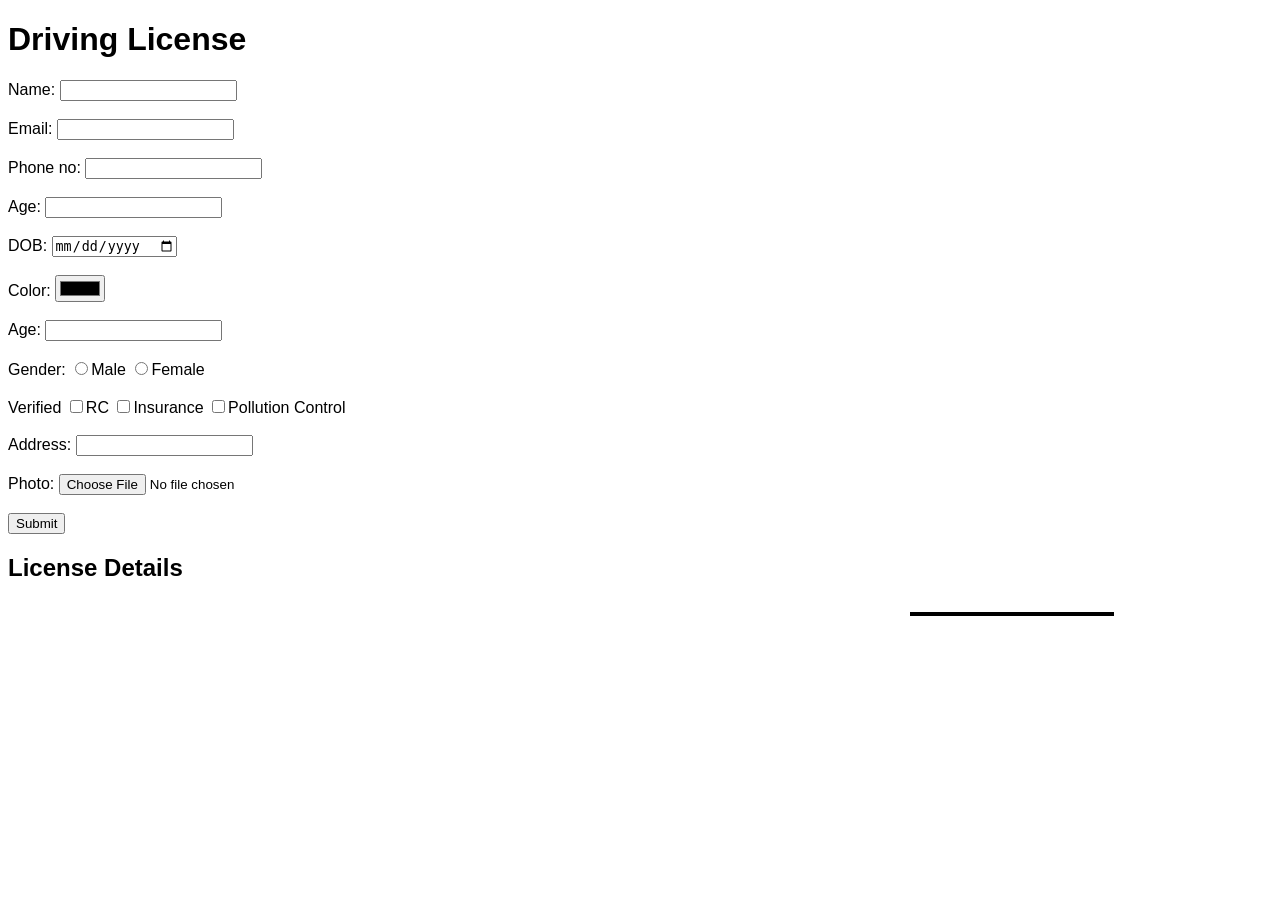
<file: html-css/form.html>
<!DOCTYPE html>
<html lang="en">
<head>
    <title>Responsive Form</title>
    <link rel="stylesheet" href="form.css">
</head>
<body>

<h1>Driving License</h1>

<!-- FORM -->
<form id="details">
    <label>Name:</label>
    <input type="text" id="name" required><br><br>
    
    <label>Email:</label>
    <input type="email" id="mail" required><br><br>

    <label>Phone no:</label>
    <input type="number" id="phone" required><br><br>

    <label>Age:</label>
    <input type="number" id="age" required><br><br>
    <label>DOB:</label>
    <input type="date" id="dob" required><br><br>
    <label>Color:</label>
    <input type="color"><br><br>
    <label>Age:</label>
    <input type="number" id="age" required><br><br>
    <label>Gender:</label>
    <input type="radio" name="gender" id="male" value="Male" required>Male
    <input type="radio" name="gender" id="female" value="Female">Female
    <br><br>
    <label>Verified</label>
    <input type="checkbox" name="documents" value="RC book">RC
    <input type="checkbox" name="documents" value="Insurance">Insurance
    <input type="checkbox" name="documents" value="Pollution control">Pollution Control
    <br><br>
    
    
    <label>Address:</label>
    <input type="text" id="address" required><br><br>

    <label>Photo:</label>
    <input type="file" id="image" accept="image/*" required><br><br>

    <button type="submit">Submit</button>
</form>

<!-- RESULT SECTION -->
<h2>License Details</h2>

<div class="result-container">

    <!-- LEFT SIDE -->
    <div class="details">
        <p id="p1"></p>
        <p id="p2"></p>
        <p id="p3"></p>
        <p id="p4"></p>
        <p id="p5"></p>
        <p id="p6"></p>
        <p id="p7"></p>
        <p id="p8"></p>
    </div>

    <!-- RIGHT SIDE -->

    <div class="photo">
        <img id="dp" width="200px">
    </div>

</div>

<script src="form.js"></script>

</body>
</html>
</file>
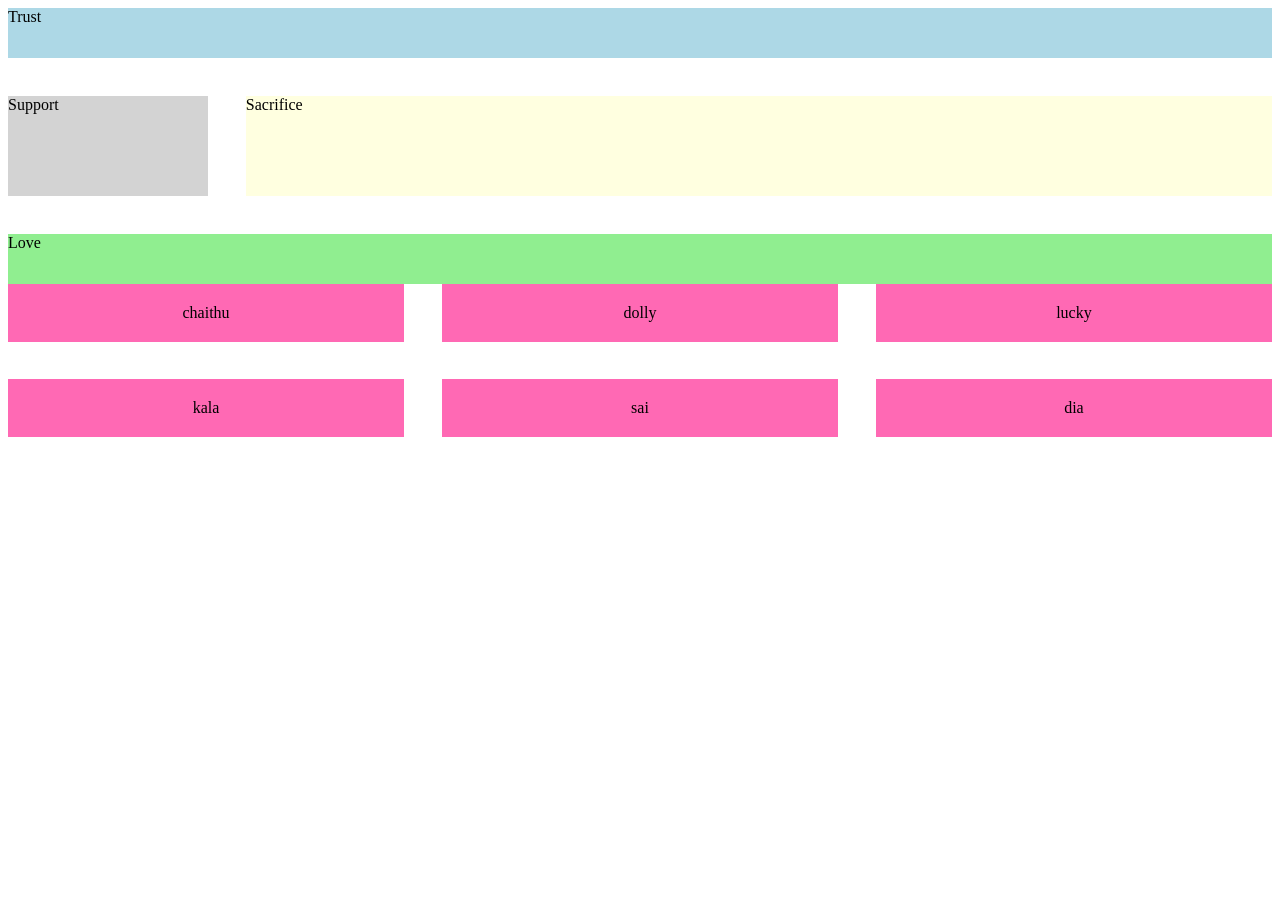
<file: html-css/grid.html>
<!DOCTYPE html>
<html lang="en">
<head>
    <meta charset="UTF-8">
    <meta name="viewport" content="width=device-width, initial-scale=1.0">
    <title>grid</title>
    <link rel="stylesheet" href="grid.css">
</head>
<body>
    <div class="friends">
        <header>Trust</header>
        <aside>Support</aside>
        <main>Sacrifice</main>
        <footer>Love</footer>
    </div>
    <div class="grid">
        <div class="d1">chaithu</div>
        <div class="d1">dolly</div>
        <div class="d1">lucky</div>
        <div class="d1">kala</div>
        <div class="d1">sai </div>
        <div class="d1">dia</div>
</div>
</body>
</html>
</file>
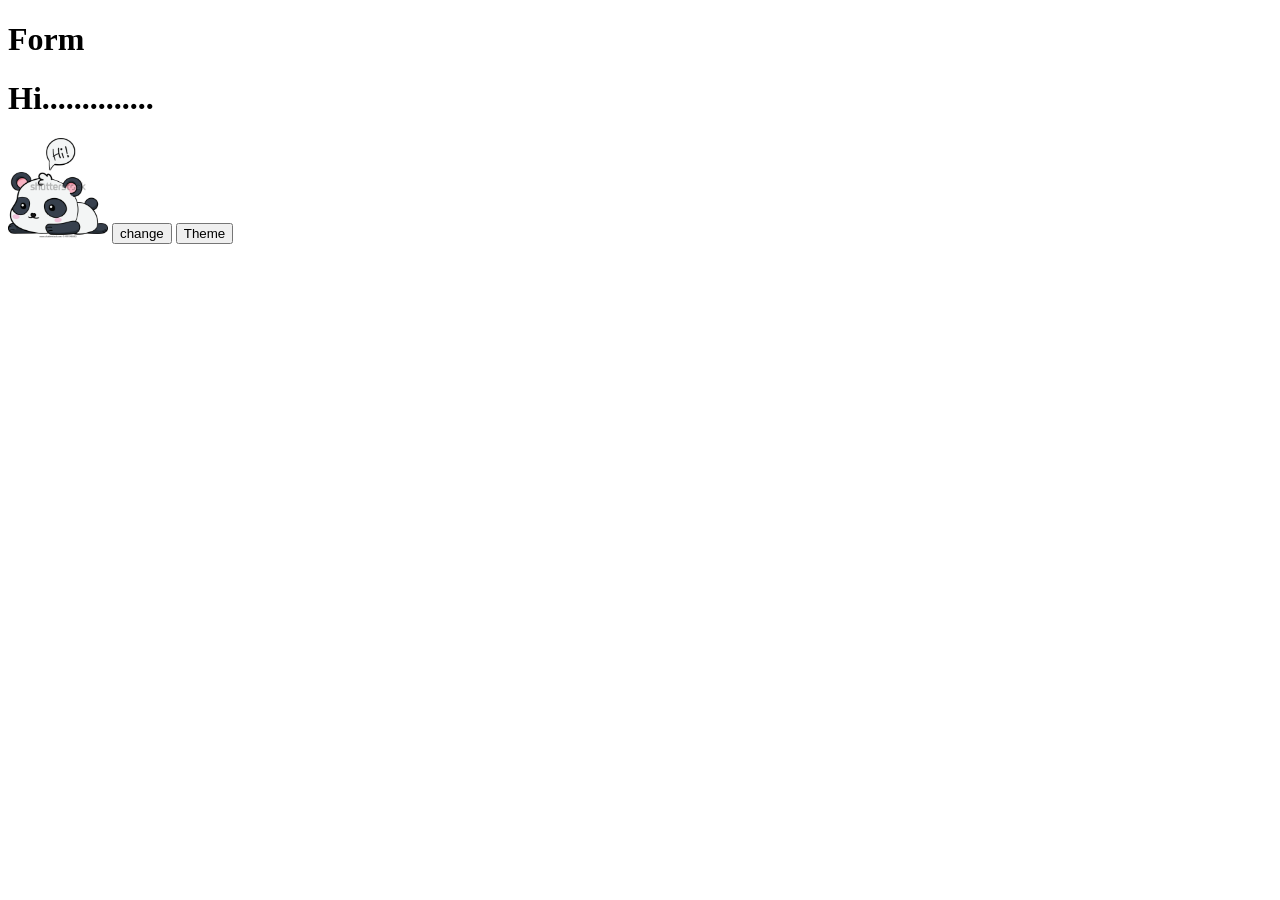
<file: html-css/inputs.html>
<!DOCTYPE html>
<html lang="en">
<head>
    <meta charset="UTF-8">
    <meta name="viewport" content="width=device-width, initial-scale=1.0">
    <title>Document</title>
    <script src="inputs.js"></script>
</head>
<body id="cool">
    <h1 id=""Data">Form</h1>
    <div>
        <form action="add">

        </form>
        <h1 id="greet">Hi..............</h1>
        <img id="dark" src="hi1.jpg" alt="hiiiiii" width="100px" height="100px" >
        <button onclick="greet_Hello()">
            change
        </button>
        <button onclick="change_color()">
            Theme
            </button>
    </div>
</body>
</html>
</file>
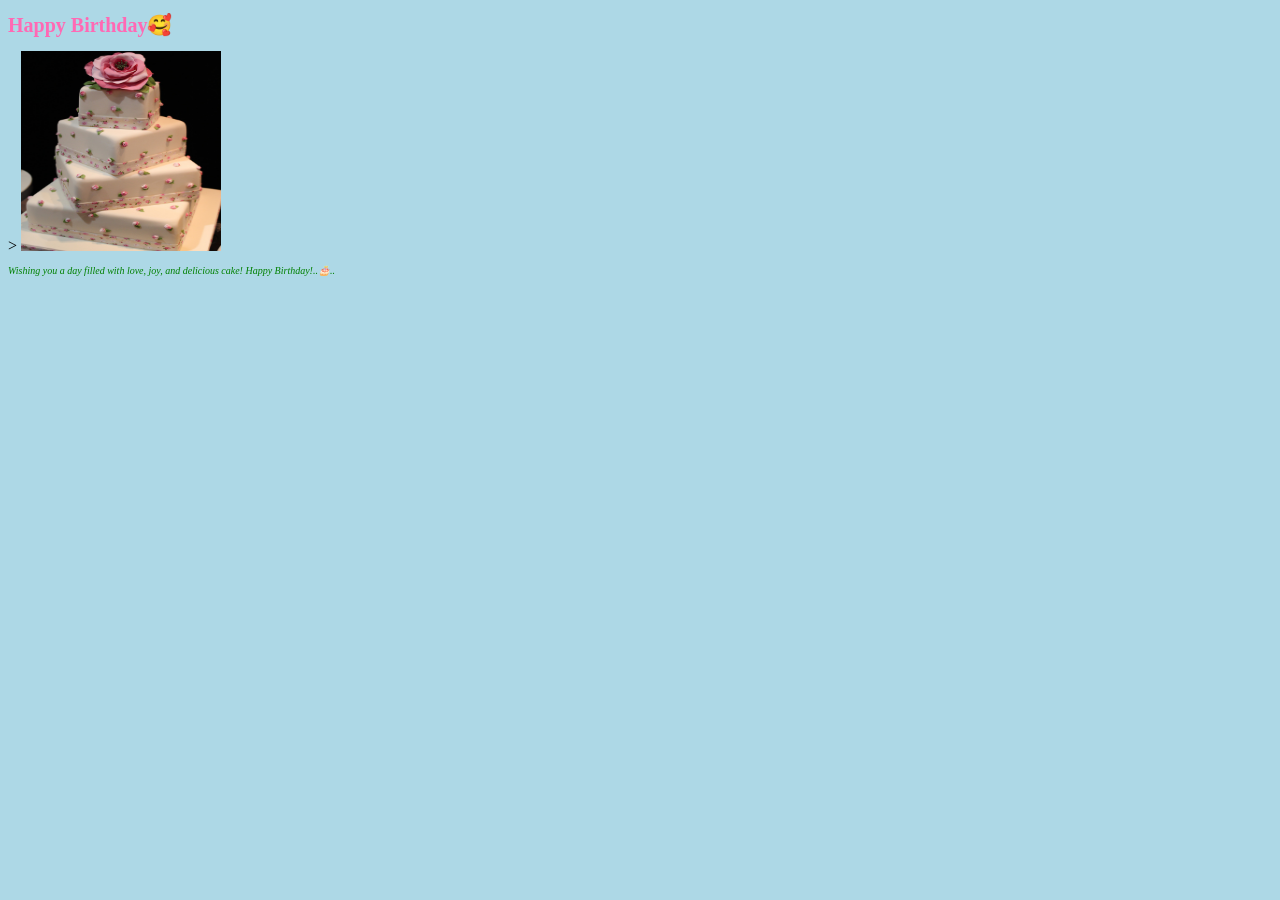
<file: html-css/manipulation.html>
<!DOCTYPE html>
<html lang="en">
<head>
    <meta charset="UTF-8">
    <meta name="viewport" content="width=device-width, initial-scale=1.0">
    <title>Document</title>
    <link rel="stylesheet" href="manipulation.css"> 
    
</head>
<body>
    <h1 id="wish">Happy Birthday🥰 </h1>
    <div class="content">>
    <img src="cake3.jpg" alt="Happy Birthday">
    <script src="manipulation.js"></script>
     </div>
    <p>Wishing you a day filled with love, joy, and delicious cake! Happy Birthday!..🎂..</p>

</body>

</html>
</file>
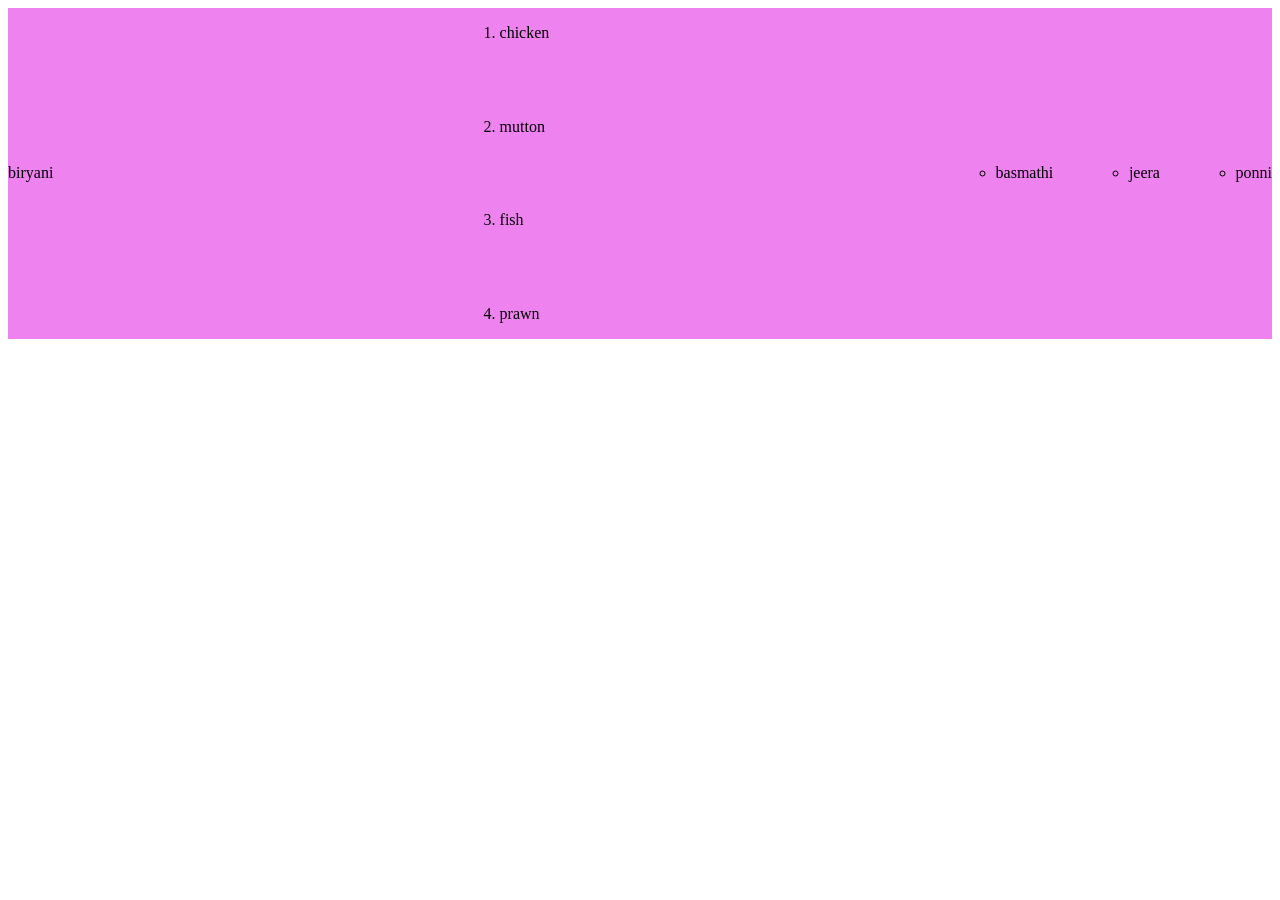
<file: html-css/navigation-bar.html>
<!DOCTYPE html>
<html lang="en">
<head>
    <meta charset="UTF-8">
    <meta name="viewport" content="width= device-width>, initial-scale=1.0">
    <title>Document</title>
    <link rel="stylesheet" href="flex.css">
</head>
<body>
    <nav>
        <div>
            biryani
        </div>
        <ul class="meet">
            <li>chicken</li>
            <li>mutton</li>
            <li>fish</li>
            <li>prawn</li>

        </ul>
        <ul>
            <li>basmathi</li>
            <li>jeera</li>
            <li>ponni</li>
        </ul>
</nav>

</body>
</html>
</file>
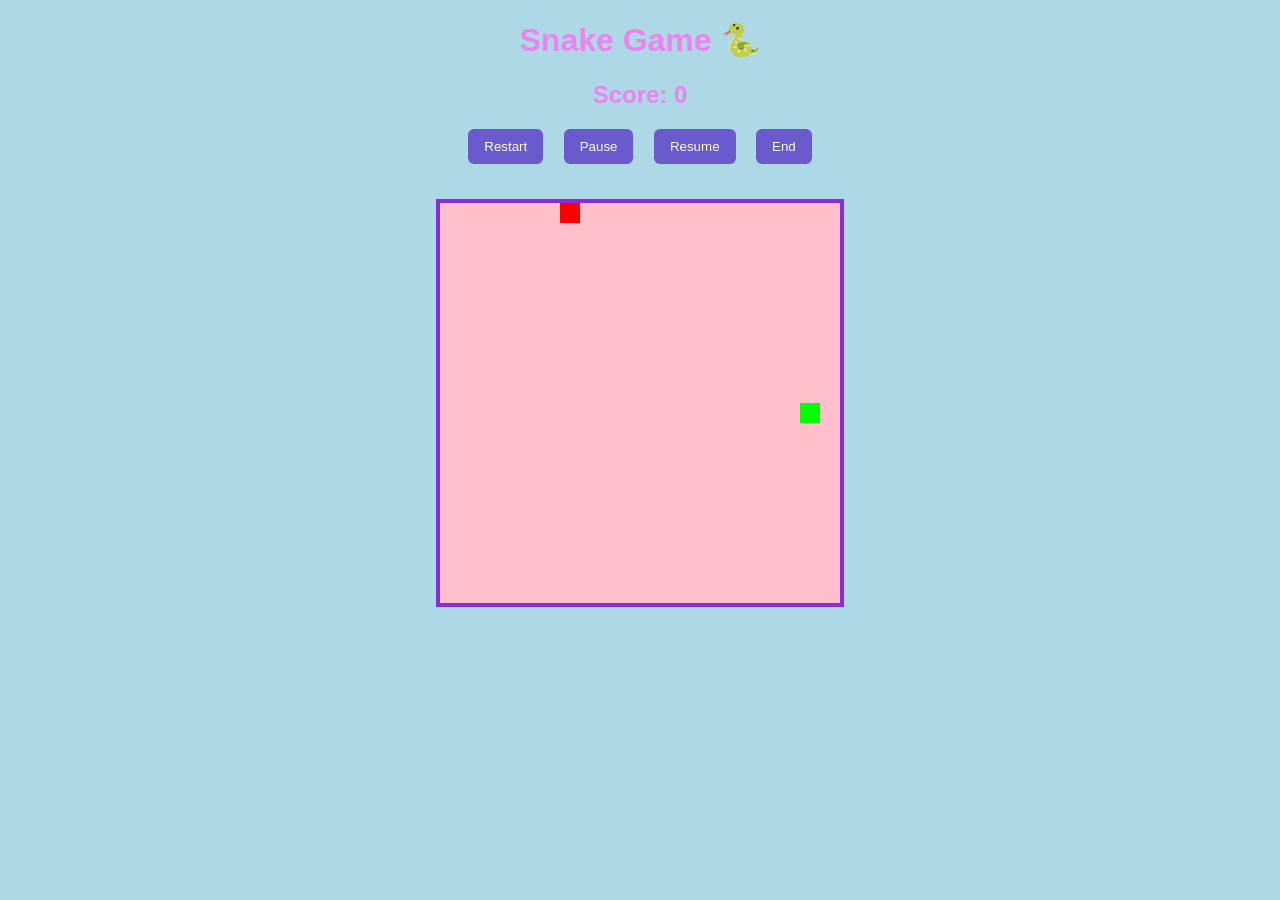
<file: html-css/snake.html>
<!DOCTYPE html>
<html lang="en">
<head>
    <meta charset="UTF-8">
    <meta name="viewport" content="width=device-width, initial-scale=1.0">
    <title>Snake Game</title>
    <link rel="stylesheet" href="snake.css">
</head>
<body>

    <h1>Snake Game 🐍</h1>
    <h2>Score: <span id="score">0</span></h2>

    <div class="controls">
        <button id="restart" type="button">Restart</button>
        <button id="pause" type="button">Pause</button>
        <button id="resume" type="button">Resume</button>
        <button id="end" type="button">End</button>
    </div>

    <canvas id="game" width="400" height="400"></canvas>

    <script src="snake.js"></script>
</body>
</html>
</file>
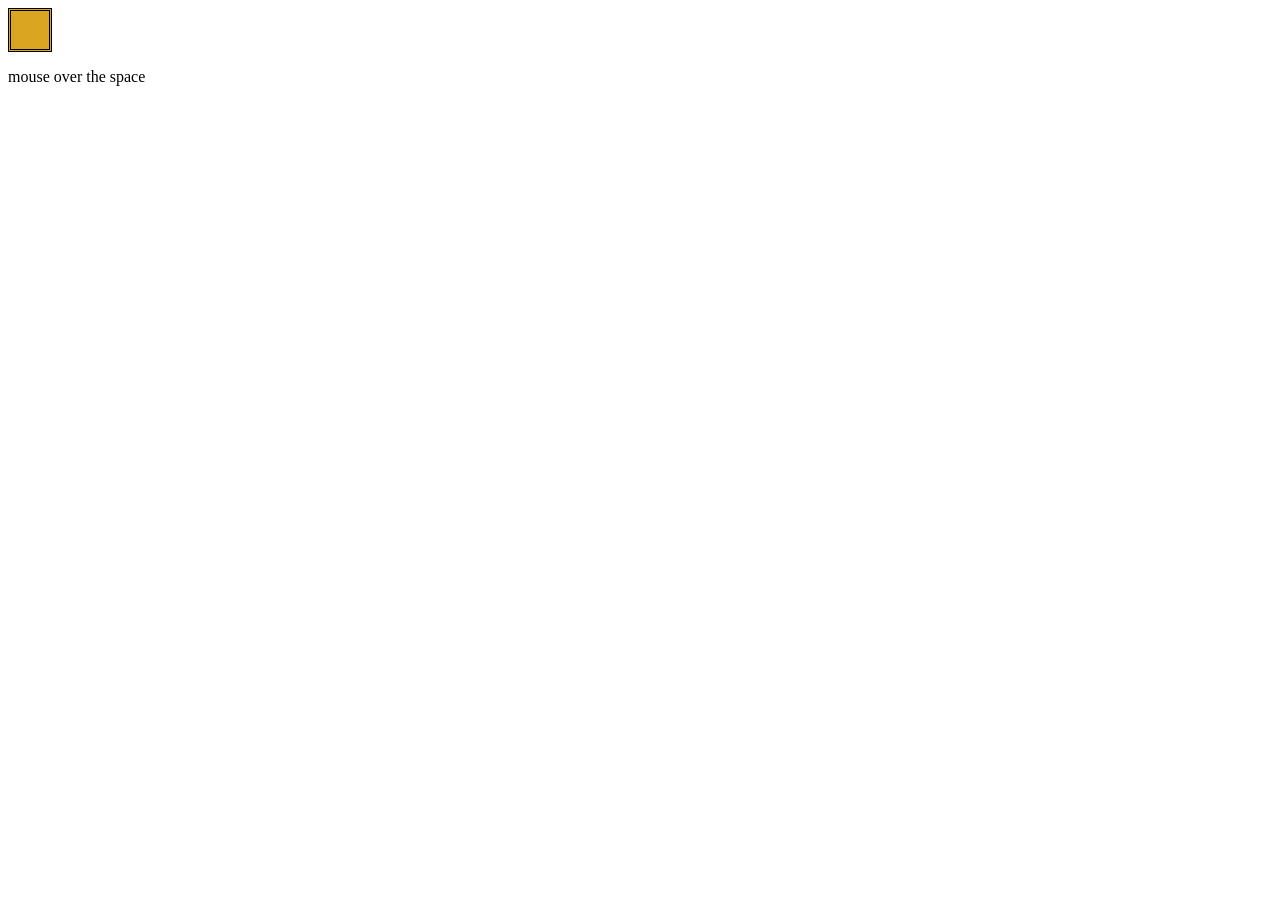
<file: html-css/sunday.html>
<!DOCTYPE html>
<html lang="en">
<head>
    <meta charset="UTF-8">
    <meta name="viewport" content="width=device-width, initial-scale=1.0">
    <title>Document</title>
    <style>
        #chocolate
        {
            width:1cm;
            height: 1cm;
            position:relative;
            background-color:goldenrod ;
            border-style: double;
            
            
        }
    </style>
</head>
<body>
     <div id="chocolate">
        
  
     </div>
     <p> mouse over the space</p>
     <script>
        const box=document.getElementById("chocolate");
        let x=100;
        let y=100;
        const step=10;
        document.addEventListener("keydown",function(keys){
            if (keys.code=="ArrowDown"){
              y+=step;  
            }
            if (keys.code=="ArrowUp"){
              y-=step;  
            }
            if (keys.code=="ArrowRight"){
              x+=step;  
            }
            if (keys.code=="ArrowLeft"){
              x-=step;  
            }
            box.style.left=x+"px"
            box.style.top=y+"px"
        });
        const asha=document.getElementById("chocolate");
        asha.addEventListener("mouseover",function ()
    {
        asha.style.backgroundColor="chocolate";
        asha.innerText="Dark chocolate";

    });
    asha.addEventListener("mouseout",function(){
        asha.style.backgroundColor="green";
        asha.innerText="Kacha Mango";

    });

     </script>
</body>
</html>
</file>
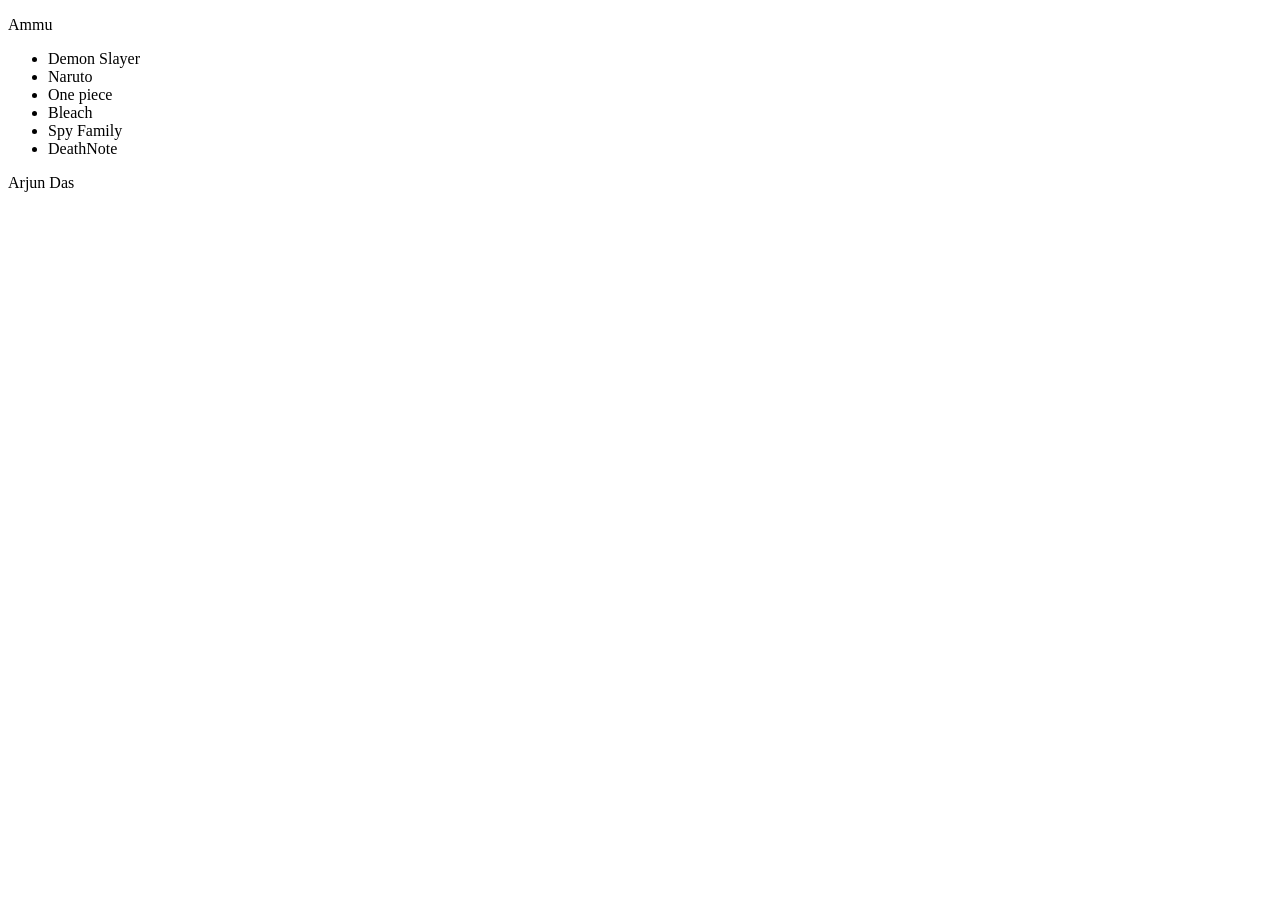
<file: html-css/voice.html>
<!DOCTYPE html>
<html lang="en">
<head>
    <meta charset="UTF-8">
    <meta name="viewport" content="width=device-width, initial-scale=1.0">
    <title>Document</title>
</head>
<body id="body">
    <h1 id="del" >Star</h1>
    <p id="p1">Chaithanya</p>
    <ul id="list">
        <li id="DS" >Demon Slayer</li>
        <li id="One" >One piece</li>
        <li id="DN">DeathNote</li>
    </ul>
    <script>
        let p=document.createElement("p");
        p.innerText="Arjun Das";
        console.log(p);
        document.body.appendChild(p);
        document.getElementById("del").remove();
        let rename=document.createElement("p");
        rename.innerText="Ammu";
        let name=document.getElementById("p1");
        document.getElementById("body").replaceChild(rename,name);
        let Naruto = document.createElement("li");
        Naruto.innerText="Naruto";
        let One_piece = document.getElementById("One");
        document.getElementById("list").insertBefore(Naruto,One_piece);
        let bleach = document.createElement("li");
        bleach.innerText="Bleach";
        document.getElementById("One").after(bleach);
        let Spy=document.createElement("li");
        Spy.innerText="Spy Family";
        document.getElementById("DN").before(Spy);
    </script>
</body>
</html>
</file>
<file: html-css/form.css>
body {
    font-family: Arial;
}

/* RESULT LAYOUT */
.result-container {
    display: flex;
    align-items: flex-start;
    gap: 20px; /* controls space between text and image */
    margin-left: 20px;
}

/* LEFT SIDE TEXT */
.details {
    width: 60%;
    font-size: 18px;
}

/* RIGHT SIDE IMAGE */
.photo {
    width: 35%;
    text-align: center;
}

.photo img {
    border: 2px solid black;
}

/* spacing */
p {
    margin: 8px 0;
}
</file>
<file: html-css/grid.css>
.friends{
    display: grid;
    grid-template-columns: 200px 1fr;
    grid-template-rows: 50px 100px 50px;
    gap: 1cm;
}
header{
    grid-column: 1 / 3;
    background-color: lightblue;
}
footer{
    grid-column: 1 / 3;
    background-color: lightgreen;
}
main{
    
    background-color: lightyellow;
}
aside{
    grid-column: 1 / 2;
    background-color: lightgray;
}
.grid{
    display: grid;
    grid-template-columns: repeat(3, 1fr);
    gap: 1cm;
}
.d1{
    background-color: hotpink;
    text-align: center;
    padding: 20px;
}
</file>
<file: html-css/manipulation.css>
img{
    width: 200px;
    height: 200px;
    align-items: center;

    
}
body{
    background-color: lightblue;
}
content{
    color: red;
    gap: 1cm;
}
h1{
    color: hotpink;
    font-size: 20px;
    align-items: center;
}
p{
    color: green;
    font-size: 10px;
    font-style: italic;
}
</file>
<file: html-css/flex.css>
nav{
    display: flex;
    justify-content: space-between;
    align-items: center;
    background-color: violet;
    color: black;
}
.meet{
    flex-direction: column;
    list-style: squcare;
}
ul{
    display: flex;
    gap: 2cm;
    list-style: circle;
}
</file>
<file: html-css/snake.css>
body{
    text-align:center;
    font-family:Arial, sans-serif;
    background:lightblue;
    color:violet;
}

canvas{
    background:pink;
    border:4px solid blueviolet;
    margin-top:20px;
}

.controls{
    margin:15px 0;
}

.controls button{
    padding:10px 16px;
    margin:0 8px;
    border:none;
    border-radius:6px;
    background:#6a5acd;
    color:white;
    cursor:pointer;
}

.controls button:hover{
    background:#4b3fa2;
}
</file>
